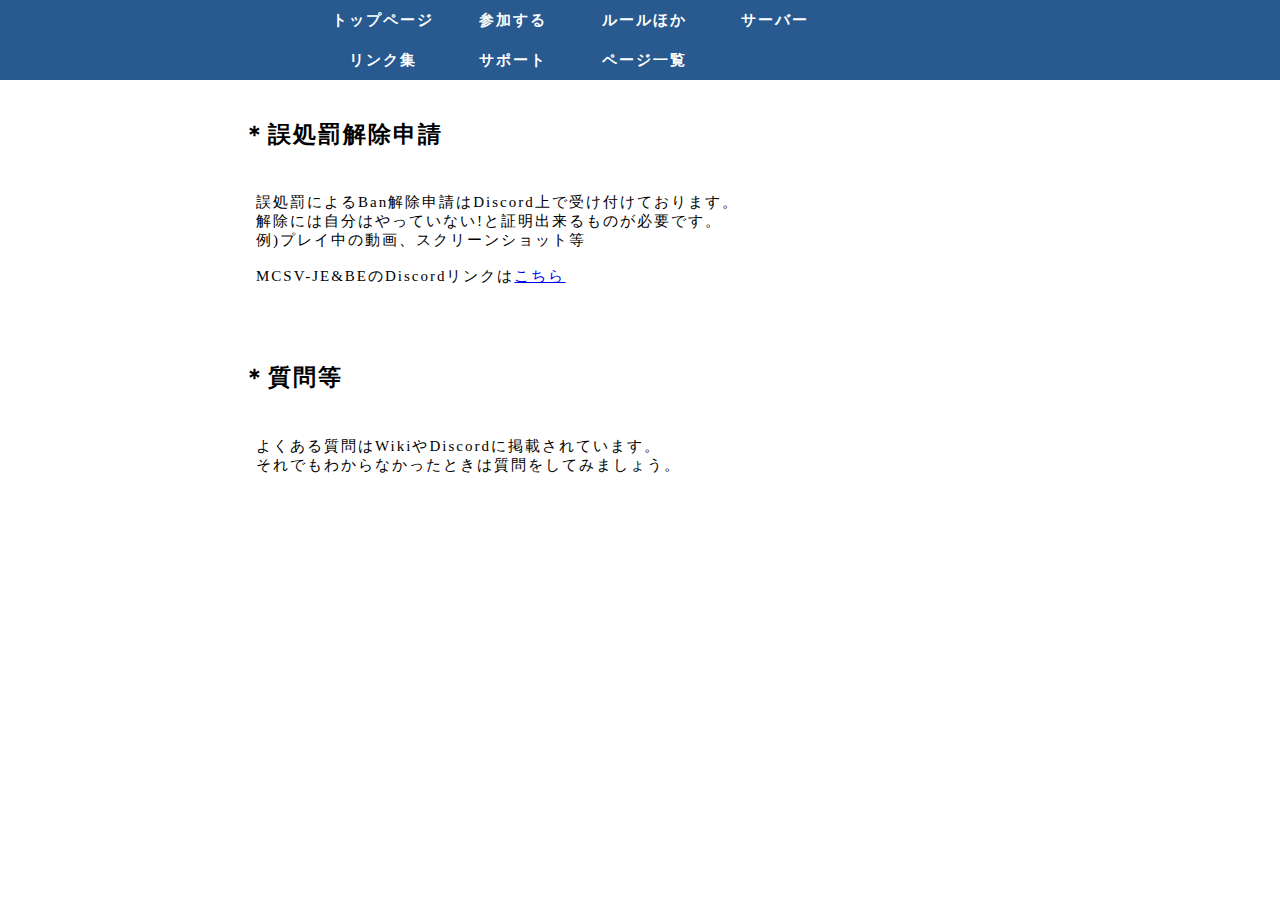
<file: support.html>
<!DOCTYPE html>
<html lang="ja">
    <head>
        <meta charset="UTF-8">
        <title>サポート - albardoo02</title>
        <link rel="shortcut icon" href="img/beaker.ico">
        <link rel="stylesheet" href="./css/support.css">
        </script>
    </head>
    <body>
        <header>
            <nav>
                <ul class="menu">
                    <li><a href="./index.html">トップページ</a></li>
                    <li><a href="./join.html">参加する</a>
                        <ul>
                            <li><a href="./join.html">参加方法</a></li>
                            <li><a href="ip.html">IPアドレス</a></li>
                        </ul>
                    </li>
                    <li><a href="./rule.html">ルールほか</a>
                        <ul>
                            <li><a href="./rule.html">ルール</a></li>
                            <li><a href="#">処罰?</a></li>
                            <li><a href="#">ああああああああ</a></li>
                        </ul>
                    </li>
                    <li><a href="./servers.html">サーバー</a>
                        <ul>
                            <li><a href="./servers.html">サーバー一覧</a></li>
                            <li><a href="#">サーバー1</a></li>
                            <li><a href="#">サーバー2</a></li>
                            <li><a href="#">サーバー3</a></li>
                            <li><a href="#">サーバー4</a></li>
                        </ul>
                    </li>
                    <li><a href="./links.html">リンク集</a>
                        <ul>
                            <li><a href="https://minecraft.jp/servers/mcsvsvr.ml" target="_blank">JMS</a></li>
                            <li><a href="https://monocraft.net/servers/naUZviTjsHJLerGLgCn1/vote" target="_blank">Monocraft</a></li>
                            <li><a href="https://mcservers.jp/server/details/338" target="_blank">MCServers</a></li>
                            <li><a href="https://mcsv.playing.wiki/" target="_blank">Wiki</a></li>
                        </ul>
                    </li>
                    <li><a href="./support.html">サポート</a></li>
                    <li><a href="./list.html">ページ一覧</a></li>
                </ul>
            </nav>
        </header>
        <h2>＊誤処罰解除申請</h2>
        <div class="text-area">
            <p class="text">
                誤処罰によるBan解除申請はDiscord上で受け付けております。<br>
                解除には自分はやっていない!と証明出来るものが必要です。<br>
                例)プレイ中の動画、スクリーンショット等<br><br>
                MCSV-JE&BEのDiscordリンクは<a href= "https://discord.gg/3N7ppSC3WJ" target="_blank" >こちら</a>
            </p>
        </div>
        <br>
        <h2>＊質問等</h2>
        <p class="text">
            よくある質問はWikiやDiscordに掲載されています。<br>
            それでもわからなかったときは質問をしてみましょう。  
        </p>
    </body>
</html>
</file>
<file: css/support.css>
ul.menu {
    margin: 0px;  
    padding: 0px 0px 0px 15px;
    background-color: #28598F;
    padding: 0px 25%;
}

ul.menu li {
    width: 125px;
    display: inline-block;
    list-style-type: none;
    position: relative; 
}
ul.menu a {
    background-color: #28598F; 
    color: white;  
    line-height: 40px;      
    text-align: center;       
    text-decoration: none;    
    font-weight: bold;
    display: block;
}
ul.menu a:hover {
    background-color: #FFDAA2;
    color: #28598F;
}

ul.menu ul {
    display: none;
}
/*サブメニュー*/
ul.menu ul {
    display: none;
    margin: 0px;
    padding: 0px;
    position: absolute;
}

ul.menu li:hover ul {
    display: block;
}

ul.menu ul li {
    width: 125px;
    border-top: 1px solid white;
}
ul.menu ul li a {
    line-height: 35px;  
    text-align: left;    
    padding-left: 5px;   
    font-weight: normal;
}
ul.menu ul li a:hover {
    background-color: #FFDAA2; 
    color: #2c5736;            
}

body,
html {
    height: 100%;
    margin: 0 auto;
    letter-spacing: 2px;
    font-size: 15px;
}

h2 {
    padding: 20px 19%;
}

.text {
    padding: 5px 20%;
}
</file>
